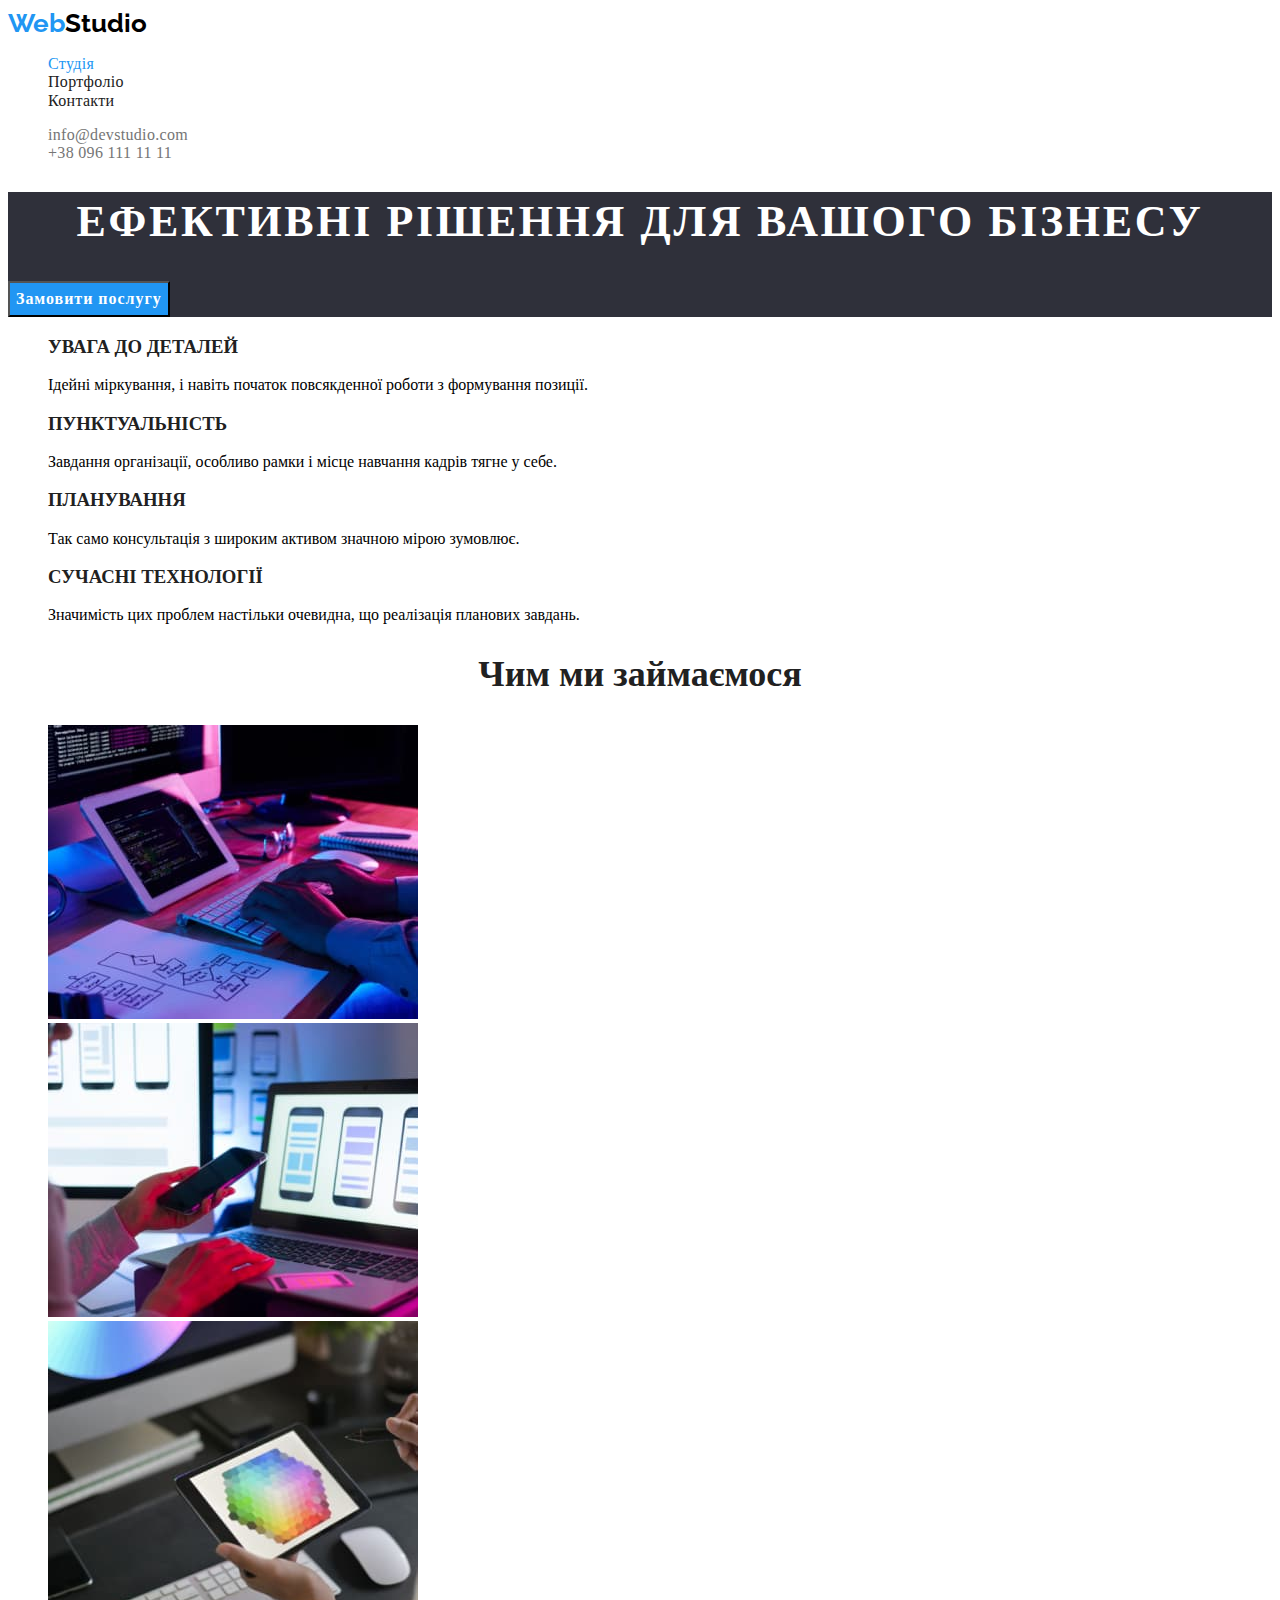
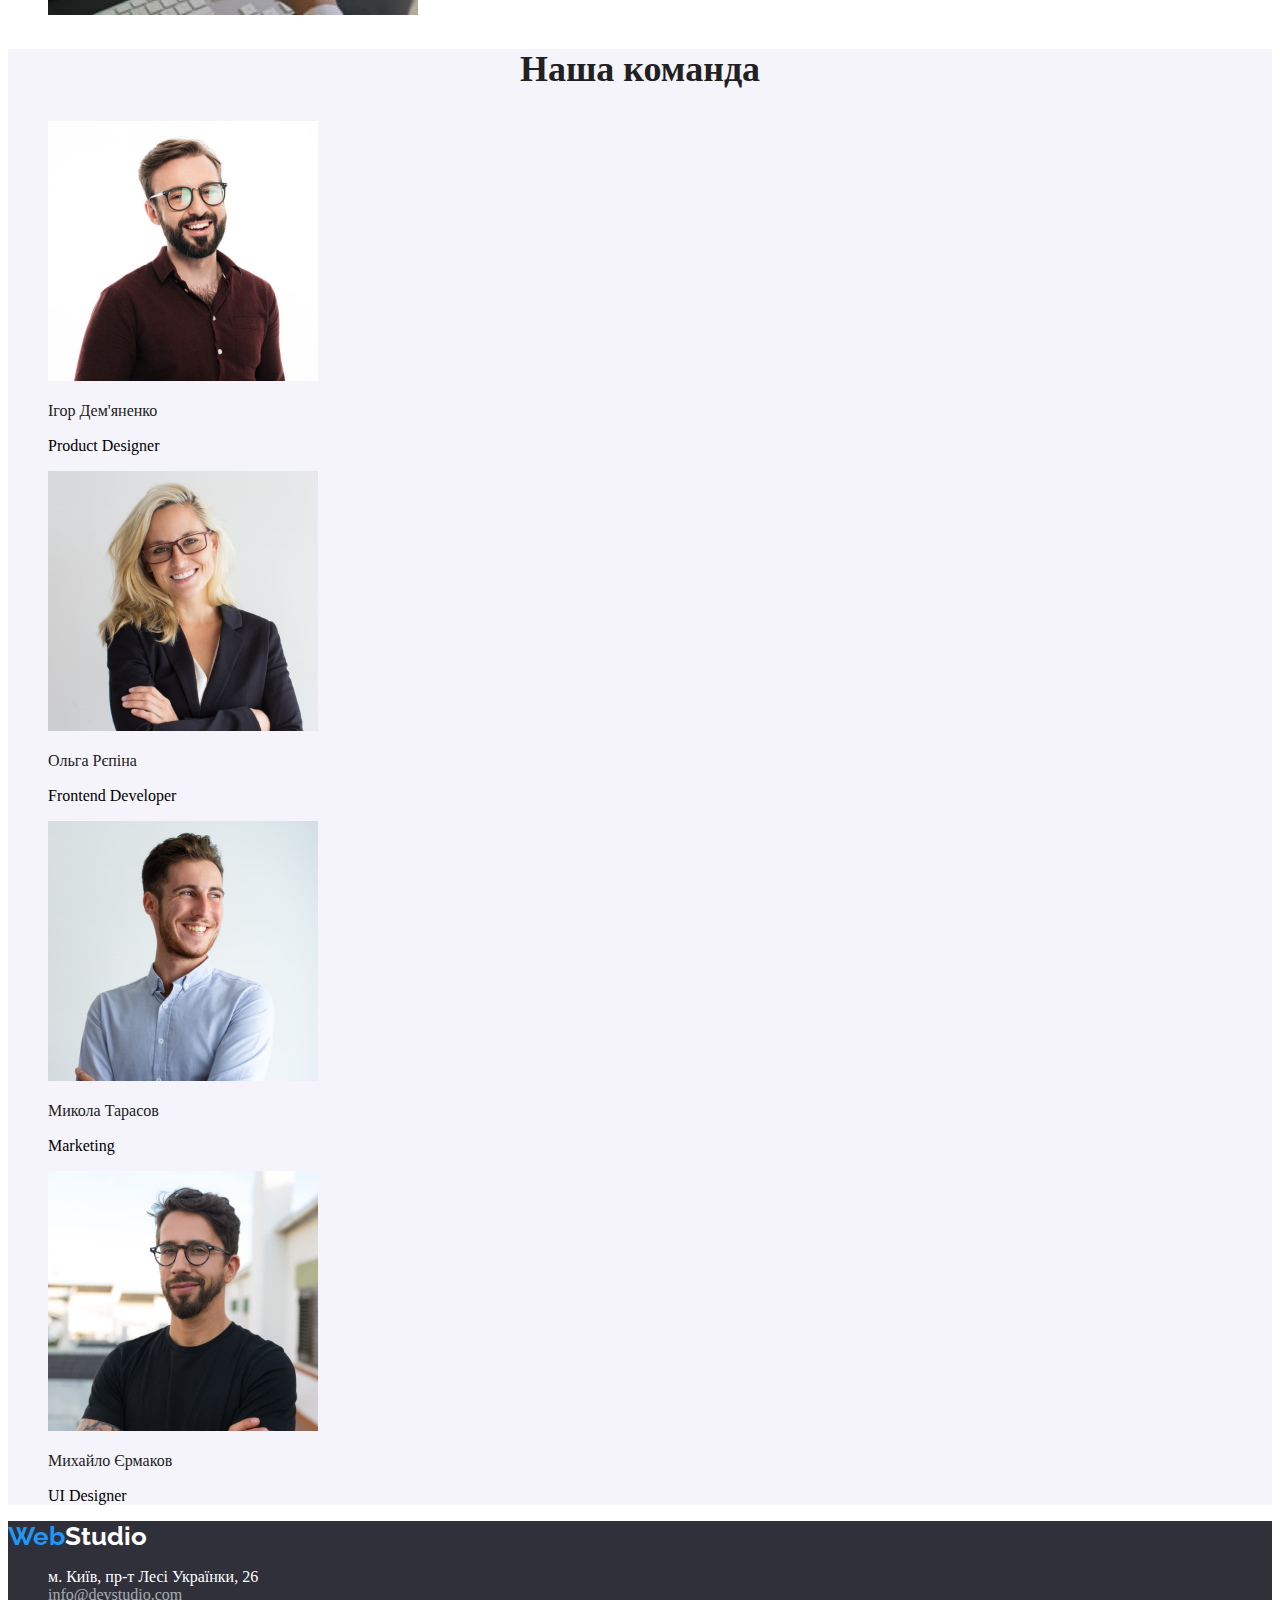
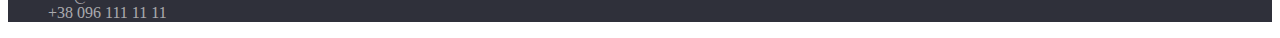
<file: index.html>
<!DOCTYPE html>
<html lang="uk">
  <head>
    <meta charset="UTF-8" />
    <meta http-equiv="X-UA-Compatible" content="IE=edge" />
    <meta name="viewport" content="width=device-width, initial-scale=1.0" />
    <title>Web Studio</title>
    <link rel="preconnect" href="https://fonts.googleapis.com" />
    <link rel="preconnect" href="https://fonts.gstatic.com" crossorigin />
    <link
      href="https://fonts.googleapis.com/css2?family=Raleway:wght@700&family=Roboto:wght@400;500;700;900&display=swap"
      rel="stylesheet"
    />
    <link rel="stylesheet" href="./css/styles.css" />
  </head>
  <body>
    <header class="header">
      <nav>
        <a href="./index.html" class="logo link">Web<span class="logo-black">Studio</span></a>
        <ul class="site-nav list">
          <li>
            <a href="./index.html" class="link current">Студія</a>
          </li>
          <li>
            <a href="./portfolio.html" class="link">Портфоліо</a>
          </li>
          <li>
            <a href="" class="link">Контакти</a>
          </li>
        </ul>
      </nav>
      <ul class="auth-nav list">
        <li>
          <a href="mailto:info@devstudio.com" class="link">info@devstudio.com</a>
        </li>
        <li>
          <a href="tel:+380961111111" class="link">+38 096 111 11 11</a>
        </li>
      </ul>
    </header>
    <main>
      <!--Hero section-->
      <section class="hero">
        <h1 class="hero-title">Ефективні рішення для вашого бізнесу</h1>
        <button type="button" class="hero-button">Замовити послугу</button>
      </section>
      <!--Advantages section-->
      <section class="section">
        <h2 class="visually-hidden">Переваги</h2>
        <ul class="advantage-list list">
          <li>
            <h3 class="title">УВАГА ДО ДЕТАЛЕЙ</h3>
            <p class="text">
              Ідейні міркування, і навіть початок повсякденної роботи з формування позиції.
            </p>
          </li>
          <li>
            <h3 class="title">ПУНКТУАЛЬНІСТЬ</h3>
            <p class="text">
              Завдання організації, особливо рамки і місце навчання кадрів тягне у себе.
            </p>
          </li>
          <li>
            <h3 class="title">ПЛАНУВАННЯ</h3>
            <p class="text">Так само консультація з широким активом значною мірою зумовлює.</p>
          </li>
          <li>
            <h3 class="title">СУЧАСНІ ТЕХНОЛОГІЇ</h3>
            <p class="text">
              Значимість цих проблем настільки очевидна, що реалізація планових завдань.
            </p>
          </li>
        </ul>
      </section>
      <!--What we do section-->
      <section class="section">
        <h2 class="section-title">Чим ми займаємося</h2>
        <ul class="list">
          <li>
            <img
              src="./img/what-we-do/example1.jpg"
              alt="Приклад роботи 1"
              width="370"
              height="294"
            />
          </li>
          <li>
            <img
              src="./img/what-we-do/example2.jpg"
              alt="Приклад роботи 2"
              width="370"
              height="294"
            />
          </li>
          <li>
            <img
              src="./img/what-we-do/example3.jpg"
              alt="Приклад роботи 3"
              width="370"
              height="294"
            />
          </li>
        </ul>
      </section>
      <!--Our team section-->
      <section class="section team">
        <h2 class="section-title">Наша команда</h2>
        <ul class="team-list list">
          <li class="team-icon">
            <img src="./img/our-team/igor.jpg" alt="Ігор Дем'яненко" width="270" height="260" />
            <h3 class="team-title">Ігор Дем'яненко</h3>
            <p lang="en" class="team-text">Product Designer</p>
          </li>
          <li class="team-icon">
            <img src="./img/our-team/olga.jpg" alt="Ольга Рєпіна" width="270" height="260" />
            <h3 class="team-title">Ольга Рєпіна</h3>
            <p lang="en" class="team-text">Frontend Developer</p>
          </li>
          <li class="team-icon">
            <img src="./img/our-team/mykola.jpg" alt="Микола Тарасов" width="270" height="260" />
            <h3 class="team-title">Микола Тарасов</h3>
            <p lang="en" class="team-text">Marketing</p>
          </li>
          <li class="team-icon">
            <img src="./img/our-team/myhailo.jpg" alt="Михайло Єрмаков" width="270" height="260" />
            <h3 class="team-title">Михайло Єрмаков</h3>
            <p lang="en" class="team-text">UI Designer</p>
          </li>
        </ul>
      </section>
    </main>
    <footer class="footer-page">
      <a href="./index.html" class="logo link">Web<span class="logo-white">Studio</span></a>
      <address>
        <ul class="list">
          <li>
            <a
              href="https://goo.gl/maps/879WaUZSCeZe2CB97"
              target="_blank"
              rel="noopener noreferrer nofollow"
              class="footer-adress link"
              >м. Київ, пр-т Лесі Українки, 26</a
            >
          </li>
          <li>
            <a href="mailto:info@devstudio.com" class="footer-mail link">info@devstudio.com</a>
          </li>
          <li>
            <a href="tel:+380961111111" class="footer-tel link">+38 096 111 11 11</a>
          </li>
        </ul>
      </address>
    </footer>
  </body>
</html>
</file>
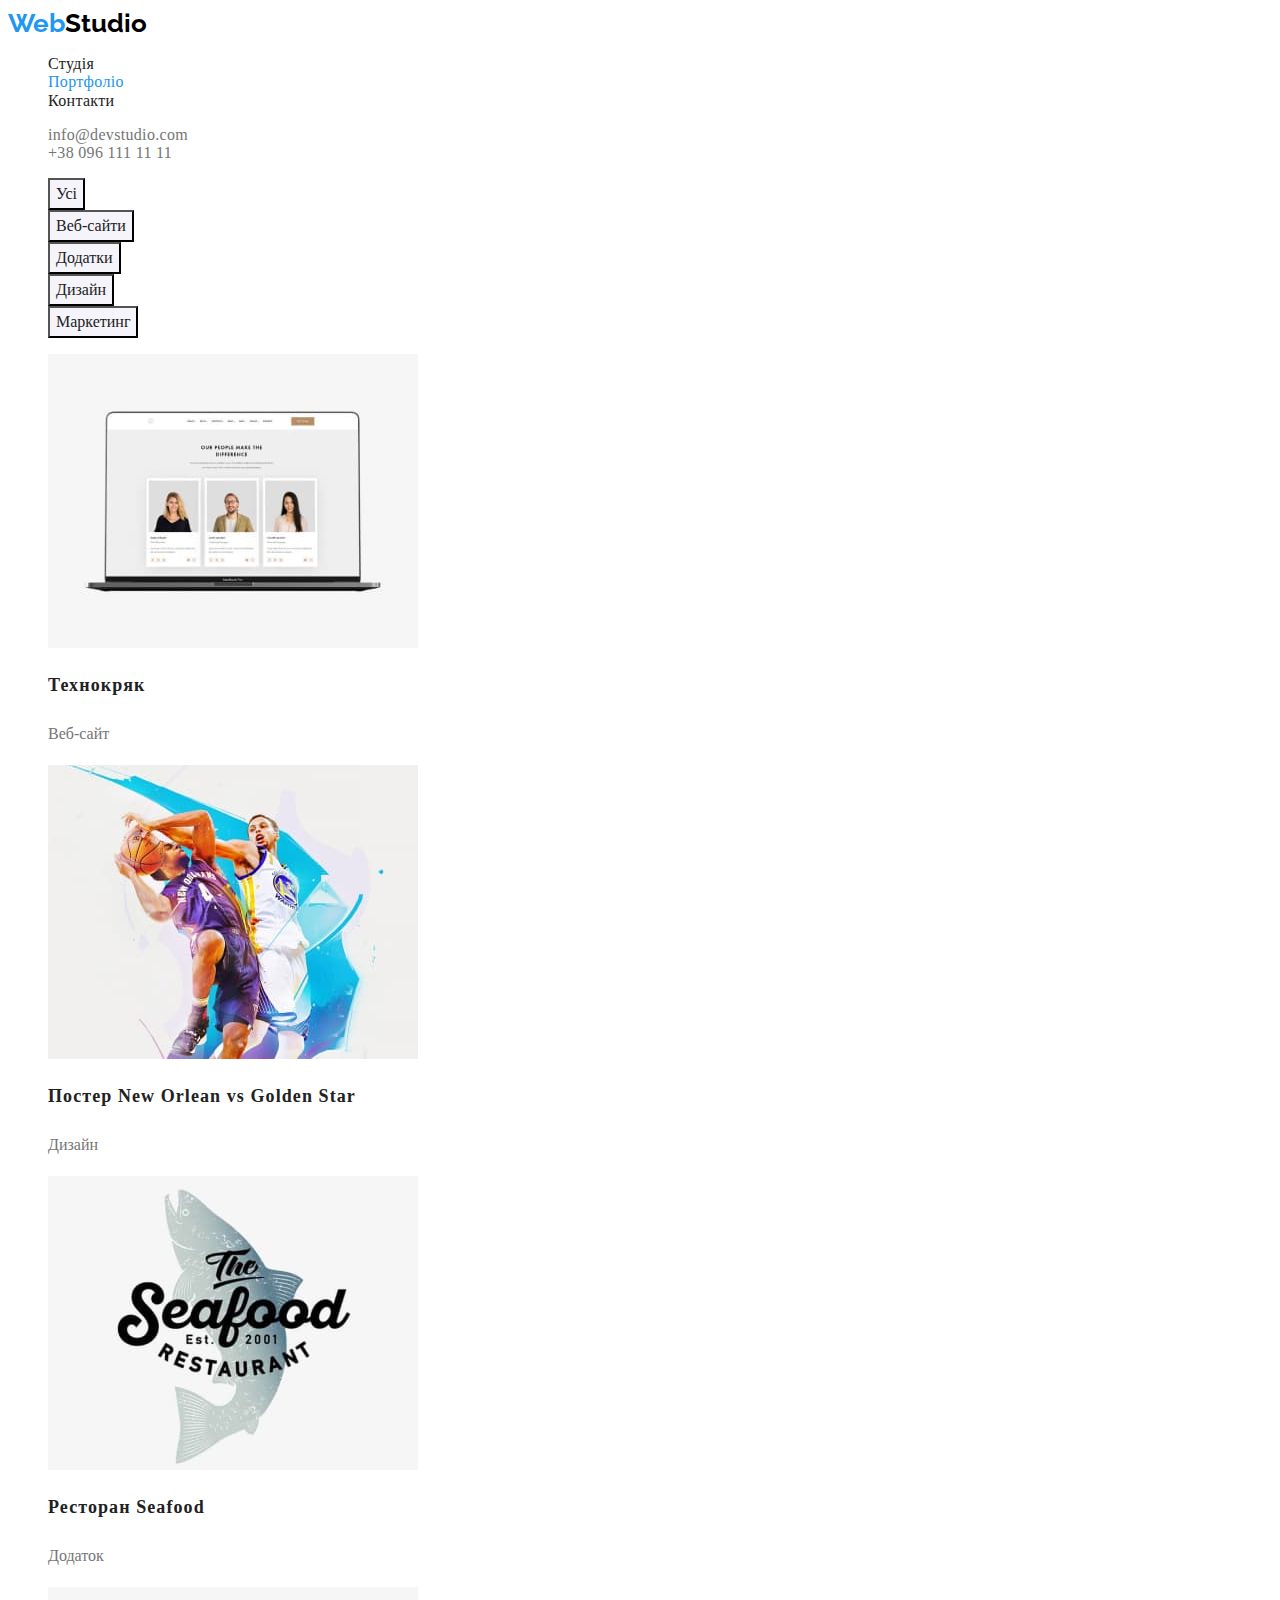
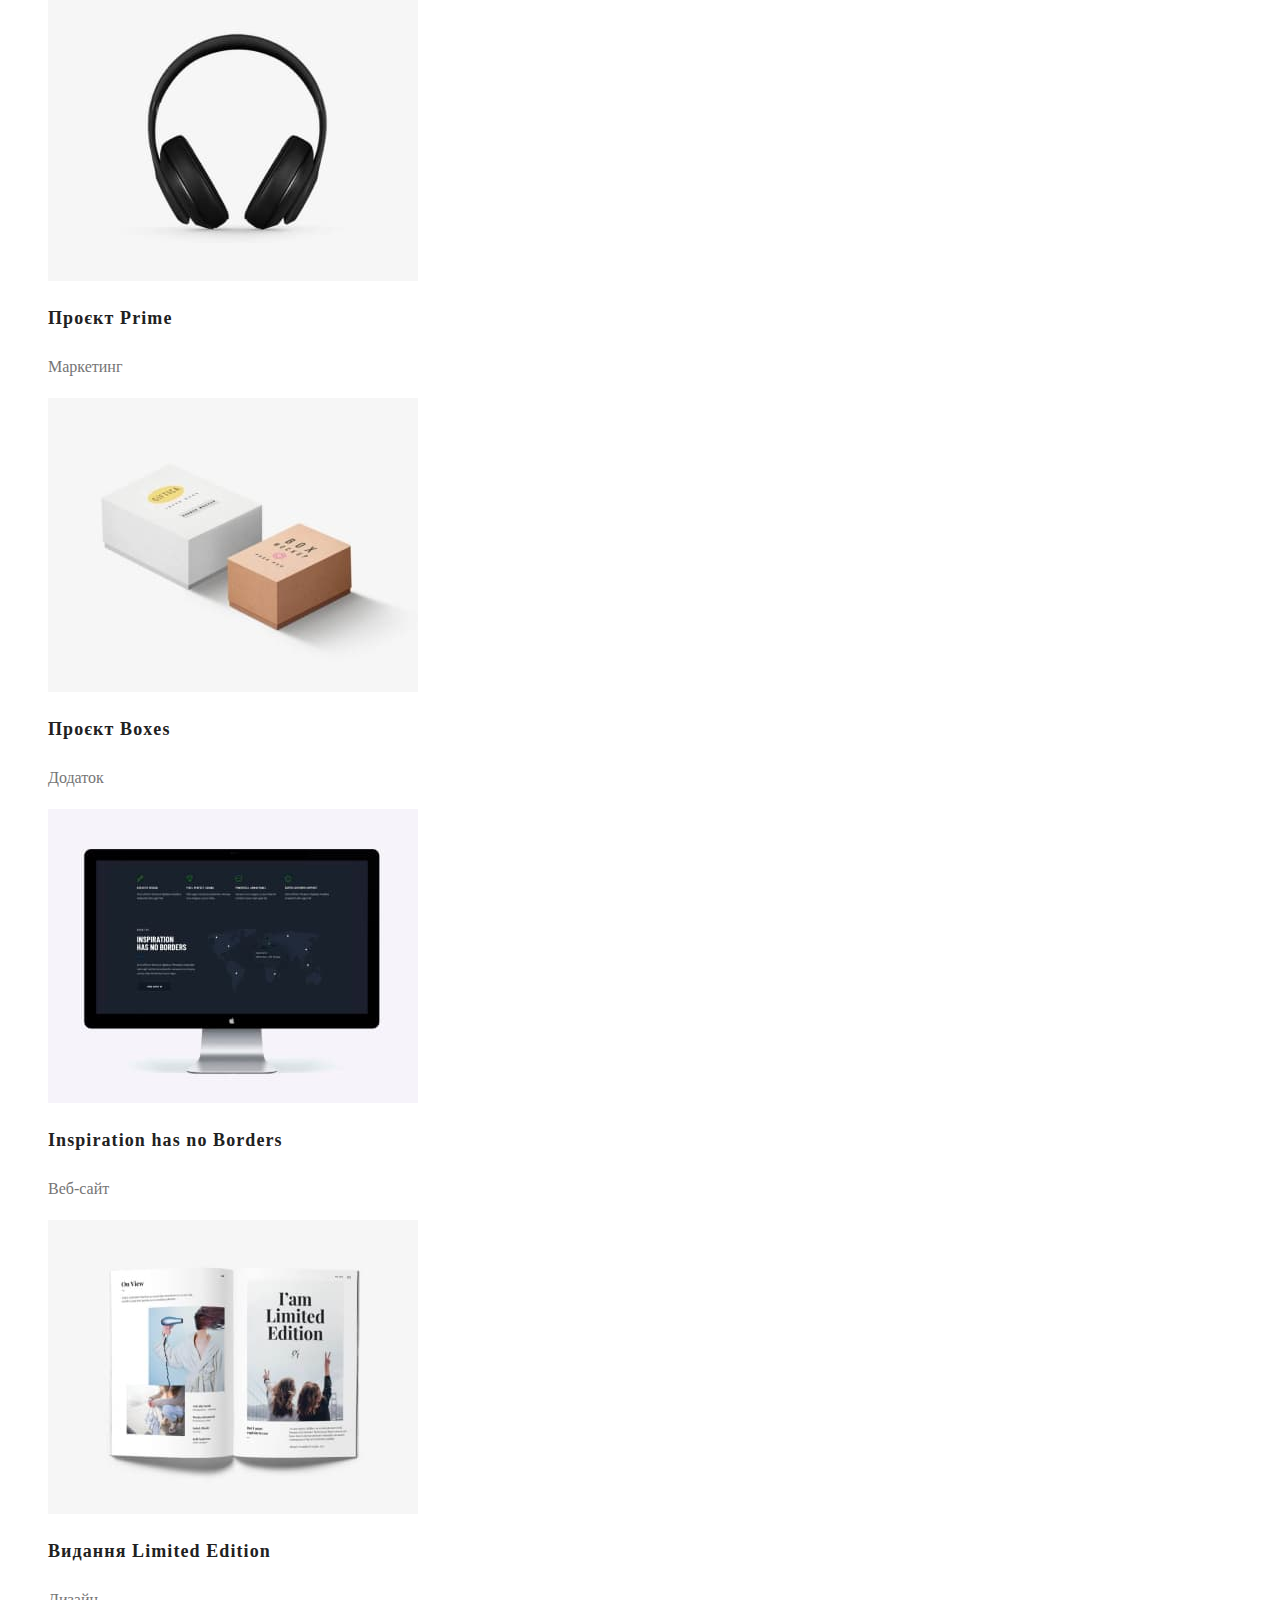
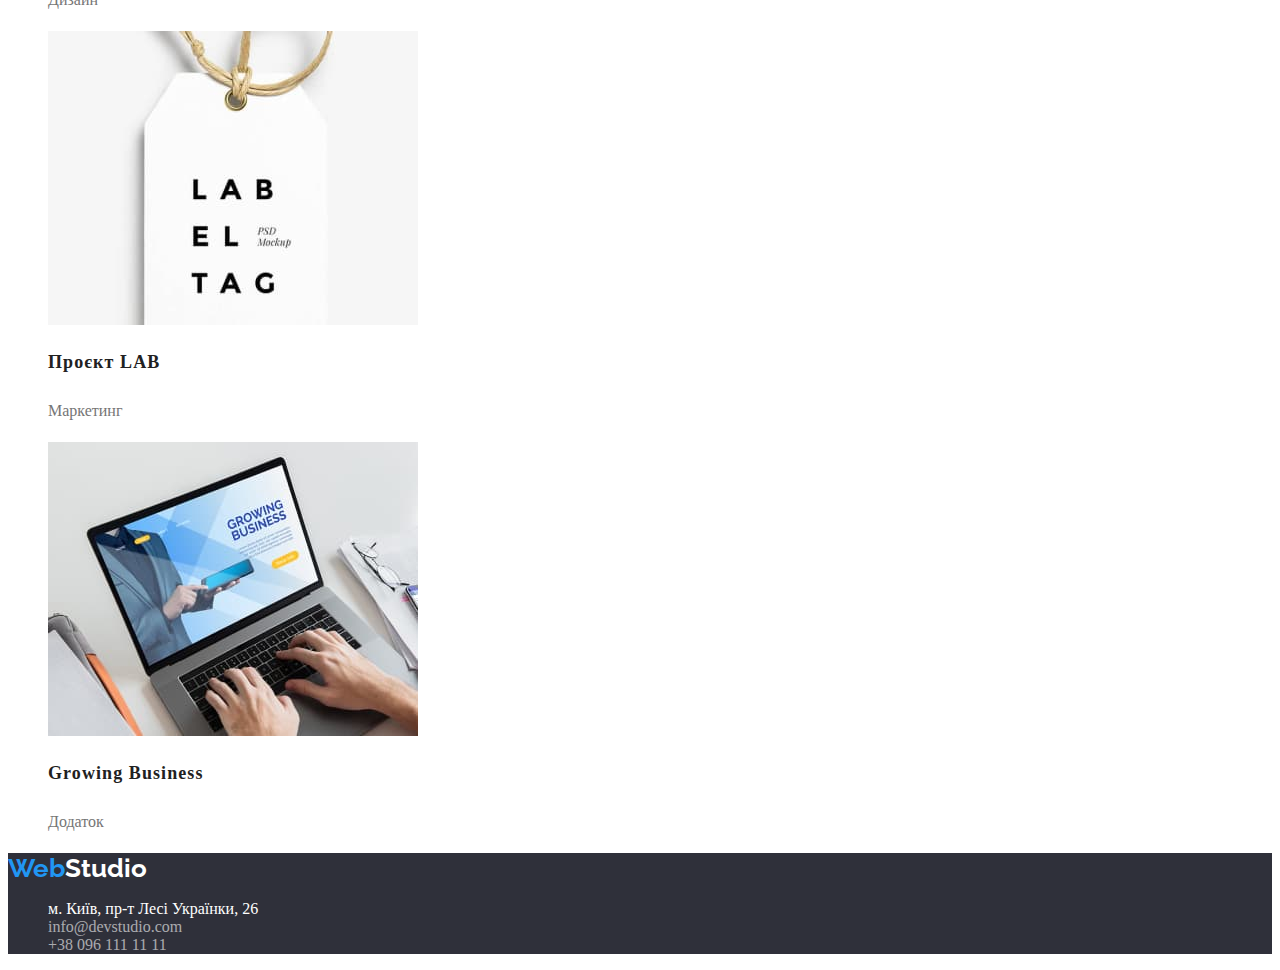
<file: portfolio.html>
<!DOCTYPE html>
<html lang="uk">
  <head>
    <meta charset="UTF-8" />
    <meta http-equiv="X-UA-Compatible" content="IE=edge" />
    <meta name="viewport" content="width=device-width, initial-scale=1.0" />
    <title>Portfolio</title>
    <link rel="preconnect" href="https://fonts.googleapis.com" />
    <link rel="preconnect" href="https://fonts.gstatic.com" crossorigin />
    <link
      href="https://fonts.googleapis.com/css2?family=Raleway:wght@700&family=Roboto:wght@400;500;700;900&display=swap"
      rel="stylesheet"
    />
    <link rel="stylesheet" href="./css/styles.css" />
  </head>
  <body>
    <header class="header">
      <nav>
        <a href="./index.html" class="logo link">Web<span class="logo-black">Studio</span></a>
        <ul class="site-nav list">
          <li>
            <a href="./index.html" class="link">Студія</a>
          </li>
          <li>
            <a href="./portfolio.html" class="link current">Портфоліо</a>
          </li>
          <li>
            <a href="" class="link">Контакти</a>
          </li>
        </ul>
      </nav>
      <ul class="auth-nav list">
        <li>
          <a href="mailto:info@devstudio.com" class="link">info@devstudio.com</a>
        </li>
        <li>
          <a href="tel:+380961111111" class="link">+38 096 111 11 11</a>
        </li>
      </ul>
    </header>
    <main>
      <!--Projects-->
      <section>
        <h1 class="visually-hidden">Наші проєкти</h1>
        <!--Buttons-->
        <ul class="button list">
          <li>
            <button type="button" class="button-list">Усі</button>
          </li>
          <li>
            <button type="button" class="button-list">Веб-сайти</button>
          </li>
          <li>
            <button type="button" class="button-list">Додатки</button>
          </li>
          <li>
            <button type="button" class="button-list">Дизайн</button>
          </li>
          <li>
            <button type="button" class="button-list">Маркетинг</button>
          </li>
        </ul>
        <!--Projects view-->
        <ul class="project list">
          <li class="project-item">
            <a href="" class="link">
              <img
                src="./img/portfolio-projects-view/website-tehnokryak-project.jpg"
                alt=" Фото проєкту веб-сайта Технокряк"
                width="370"
                height="294"
              />
              <h2 class="title">Технокряк</h2>
              <p class="text">Веб-сайт</p>
            </a>
          </li>
          <li class="project-item">
            <a href="" class="link">
              <img
                src="./img/portfolio-projects-view/poster-project.jpg"
                alt="Фото проєкту постеру"
                width="370"
                height="294"
              />
              <h2 class="title">Постер <span lang="en">New Orlean vs Golden Star</span></h2>
              <p class="text">Дизайн</p>
            </a>
          </li>
          <li class="project-item">
            <a href="" class="link">
              <img
                src="./img/portfolio-projects-view/seafood-project.jpg"
                alt="Фото проекту ретсорана Seafood"
                width="370"
                height="294"
              />
              <h2 class="title">Ресторан <span lang="en">Seafood</span></h2>
              <p class="text">Додаток</p>
            </a>
          </li>
          <li class="project-item">
            <a href="" class="link">
              <img
                src="./img/portfolio-projects-view/prime-project.jpg"
                alt="Фото проєкту Prime"
                width="370"
                height="294"
              />
              <h2 class="title">Проєкт <span lang="en">Prime</span></h2>
              <p class="text">Маркетинг</p>
            </a>
          </li>
          <li class="project-item">
            <a href="" class="link">
              <img
                src="./img/portfolio-projects-view/boxes-project.jpg"
                alt="Фото проєкту додатка Boxes"
                width="370"
                height="294"
              />
              <h2 class="title">Проєкт <span lang="en">Boxes</span></h2>
              <p class="text">Додаток</p>
            </a>
          </li>
          <li class="project-item">
            <a href="" class="link">
              <img
                src="./img/portfolio-projects-view/inspiration-has-no-borders-project.jpg"
                alt="Фото проєкту веб-сайта Inspiration has no borders"
                width="370"
                height="294"
              />
              <h2 lang="en" class="title">Inspiration has no Borders</h2>
              <p class="text">Веб-сайт</p>
            </a>
          </li>
          <li class="project-item">
            <a href="" class="link">
              <img
                src="./img/portfolio-projects-view/limited-edition-project.jpg"
                alt="Фото проєкту видання Limited edition"
                width="370"
                height="294"
              />
              <h2 class="title">Видання <span lang="en">Limited Edition</span></h2>
              <p class="text">Дизайн</p>
            </a>
          </li>
          <li class="project-item">
            <a href="" class="link">
              <img
                src="./img/portfolio-projects-view/lab-project.jpg"
                alt="Фото проєкту Lab"
                width="370"
                height="294"
              />
              <h2 class="title">Проєкт <span lang="en">LAB</span></h2>
              <p class="text">Маркетинг</p>
            </a>
          </li>
          <li class="project-item">
            <a href="" class="link">
              <img
                src="./img/portfolio-projects-view/growing-business-project.jpg"
                alt="Фото проєкту додатка Growing business"
                width="370"
                height="294"
              />
              <h2 lang="en" class="title">Growing Business</h2>
              <p class="text">Додаток</p>
            </a>
          </li>
        </ul>
      </section>
    </main>
    <footer class="footer-page">
      <a href="./index.html" class="logo link">Web<span class="logo-white">Studio</span></a>
      <address>
        <ul class="list">
          <li>
            <a
              href="https://goo.gl/maps/879WaUZSCeZe2CB97"
              target="_blank"
              rel="noopener noreferrer nofollow"
              class="footer-adress link"
              >м. Київ, пр-т Лесі Українки, 26</a
            >
          </li>
          <li>
            <a href="mailto:info@devstudio.com" class="footer-mail link">info@devstudio.com</a>
          </li>
          <li>
            <a href="tel:+380961111111" class="footer-tel link">+38 096 111 11 11</a>
          </li>
        </ul>
      </address>
    </footer>
  </body>
</html>
</file>
<file: css/styles.css>
/* цвет текста #212121 */
/* вторичный цвет текста #757575*/
/* белый #FFFFFF */
/* акцент синий #2196F3 */
/* для контактов в футере  rgba(255, 255, 255, 0.6)*/
/* цвет лого черный #000000 */
/* цвет фона темный  #2F303A */
/* вторичный цвет фона белый #F5F5F5 */
/* троичный цвет фона серый #F5F4FA */

/* для скрытого текста
.visually-hidden {
    position: absolute;
    white-space: nowrap;
    width: 1px;
    height: 1px;
    overflow: hidden;
    border: 0;
    padding: 0;
    clip: rect(0 0 0 0);
    clip-path: inset(50%);
    margin: -1px;
} */
:root {
  --primary-text-color: #757575;
  --title-text-color: #212121;
  --accent-color: #2196f3;
  --secondary-accent-color: #188ce8;
  --primary-white-color: #ffffff;
  --primary-black-color: #000000;
  --address-color: rgba(255, 255, 255, 0.6);
  --primary-bg-color: #ffffff;
  --secondary-bg-color: #2f303a;
  --third-bg-color: #f5f4fa;
}

.body {
  background-color: var(--primary-bg-color);
  color: var(--primary-text-color);
  font-family: 'Roboto', sans-serif;
  font-size: 14px;
  line-height: 1.71;
  letter-spacing: 0.03em;
}
.list {
  list-style: none;
}
.link {
  text-decoration: none;
  font-style: normal;
}
.visually-hidden {
  position: absolute;
  white-space: nowrap;
  width: 1px;
  height: 1px;
  overflow: hidden;
  border: 0;
  padding: 0;
  clip: rect(0 0 0 0);
  clip-path: inset(50%);
  margin: -1px;
}

/* logo */
.logo {
  color: var(--accent-color);

  font-family: 'Raleway', sans-serif;
  font-weight: 700;
  font-size: 26px;
  line-height: 1.2;
}
.logo-black {
  color: var(--primary-black-color);
}
.logo-white {
  color: var(--primary-white-color);
}

/* site nav */
.site-nav .link {
  color: var(--title-text-color);
}

.site-nav .link,
.auth-nav .link {
  font-weight: 500;
  line-height: 1.14;
  letter-spacing: 0.02em;
}

.site-nav .link:hover,
.site-nav .link:focus,
.auth-nav .link:hover,
.auth-nav .link:focus {
  color: var(--accent-color);
}
.site-nav .link.current {
  color: var(--accent-color);
}
.auth-nav .link {
  color: var(--primary-text-color);
}

/* hero */
.hero {
  background-color: var(--secondary-bg-color);
}
.hero-title {
  color: var(--primary-white-color);

  font-weight: 900;
  font-size: 44px;
  line-height: 1.36;
  text-align: center;
  letter-spacing: 0.06em;
  text-transform: uppercase;
}
.hero-button {
  color: var(--primary-white-color);
  background-color: var(--accent-color);
  cursor: pointer;

  font-family: inherit;
  font-weight: 700;
  font-size: 16px;
  line-height: 1.88;
  letter-spacing: 0.06em;
}
.hero-button:hover,
.hero-button:focus {
  background-color: var(--secondary-accent-color);
}

/* sections */
.section-title {
  color: var(--title-text-color);

  font-weight: 700;
  font-size: 36px;
  line-height: 1.15;
  text-align: center;
}

/* advantages */
.advantage-list .title {
  color: var(--title-text-color);

  font-weight: 700;
  line-height: 1.14;
  text-transform: uppercase;
}

/* what we do */
/* our team */
.team {
  background-color: var(--third-bg-color);
}

.team-title {
  color: var(--title-text-color);

  font-weight: 500;
  font-size: 16px;
  line-height: 1.19;
}
.team-text {
  font-size: 16px;
  line-height: 1.19;
}
/* footer */
.footer-page {
  background-color: var(--secondary-bg-color);
}
.footer-adress {
  color: var(--primary-white-color);
}
.footer-mail {
  color: var(--address-color);
}
.footer-tel {
  color: var(--address-color);
}
.footer-adress:hover,
.footer-adress:focus,
.footer-mail:hover,
.footer-mail:focus,
.footer-tel:hover,
.footer-tel:focus {
  color: var(--accent-color);
}

/* portfolio */

/* buttons */
.button-list {
  color: var(--title-text-color);
  background-color: var(--third-bg-color);
  cursor: pointer;

  font-family: inherit;
  font-weight: 500;
  font-size: 16px;
  line-height: 1.62;
  text-align: center;
}
.button-list:hover,
.button-list:focus {
  color: var(--primary-white-color);
  background-color: var(--accent-color);
}
/* projects view */

.project-item .title {
  color: var(--title-text-color);

  font-weight: 700;
  font-size: 18px;
  line-height: 2;
  letter-spacing: 0.06em;
}
.project-item .text {
  color: var(--primary-text-color);

  font-size: 16px;
  line-height: 1.88;
}
</file>
